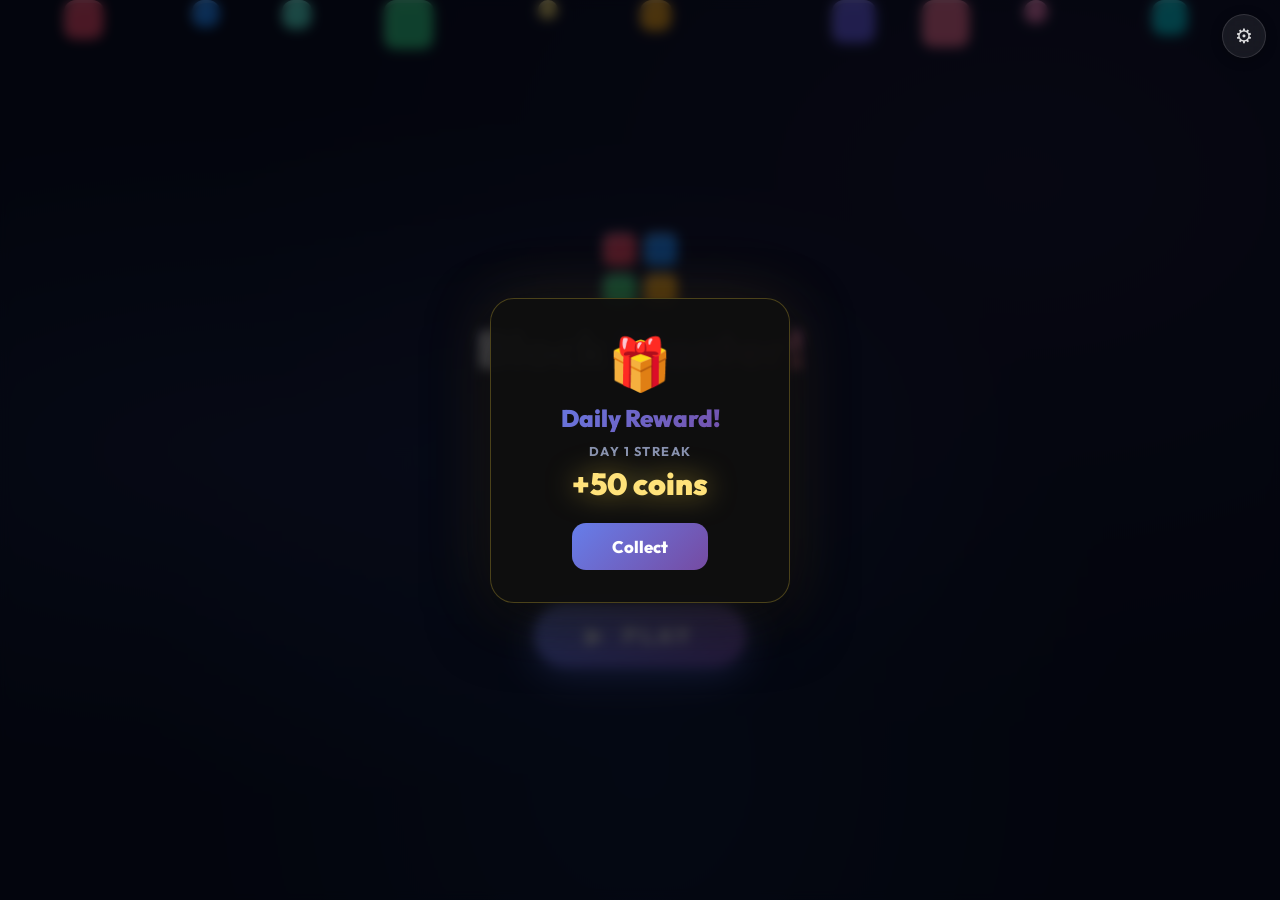
<file: index.html>
<!DOCTYPE html>
<html lang="en">

<head>
    <meta charset="UTF-8">
    <meta name="viewport" content="width=device-width, initial-scale=1.0, user-scalable=no">
    <meta name="description"
        content="Block Blaster! - Popular puzzle game. Place blocks, clear rows and columns, get the highest score!">
    <title>Block Blaster!</title>
    <meta name="theme-color" content="#667eea">
    <meta name="apple-mobile-web-app-capable" content="yes">
    <meta name="apple-mobile-web-app-status-bar-style" content="black-translucent">
    <meta name="apple-mobile-web-app-title" content="Block Blaster!">
    <link rel="manifest" href="/Block_App/manifest.json">
    <link rel="apple-touch-icon" href="/Block_App/icons/icon-192.png">
    <link rel="preconnect" href="https://fonts.googleapis.com">
    <link rel="preconnect" href="https://fonts.gstatic.com" crossorigin>
    <link href="https://fonts.googleapis.com/css2?family=Outfit:wght@400;600;700;900&display=swap" rel="stylesheet">
    <link rel="stylesheet" href="style.css">
</head>

<body>

    <!-- ⚙ Settings Button — always visible -->
    <button id="settings-btn" aria-label="Settings">⚙</button>

    <!-- ═══════════════════════════════════════
         MAIN MENU
    ═══════════════════════════════════════ -->
    <div id="main-menu">
        <!-- Floating decorative blocks -->
        <div class="menu-float-blocks">
            <div class="fb fb-1"></div>
            <div class="fb fb-2"></div>
            <div class="fb fb-3"></div>
            <div class="fb fb-4"></div>
            <div class="fb fb-5"></div>
            <div class="fb fb-6"></div>
            <div class="fb fb-7"></div>
            <div class="fb fb-8"></div>
            <div class="fb fb-9"></div>
            <div class="fb fb-10"></div>
        </div>

        <div class="menu-inner">
            <!-- Logo -->
            <div class="menu-logo-wrap">
                <div class="menu-blocks-icon">
                    <div class="menu-block mb-1"></div>
                    <div class="menu-block mb-2"></div>
                    <div class="menu-block mb-3"></div>
                    <div class="menu-block mb-4"></div>
                </div>
                <h1 class="menu-title">Block <span>Blaster!</span></h1>
                <p class="menu-tagline">Place &nbsp;·&nbsp; Clear &nbsp;·&nbsp; Conquer</p>
            </div>

            <!-- Best Score -->
            <div class="menu-best-card">
                <div class="menu-best-label">BEST SCORE</div>
                <div class="menu-best-value" id="menu-best-score">0</div>
            </div>

            <!-- Coins -->
            <div class="menu-coins-pill">
                <span class="coin-icon">●</span>
                <span id="menu-coins">0</span>
                <span class="menu-coins-label">coins</span>
            </div>

            <!-- Play Button -->
            <button id="play-btn" class="play-btn">▶&nbsp;&nbsp;PLAY</button>
            <button id="new-game-link" class="new-game-link hidden">Start new game</button>
        </div>
    </div>

    <!-- ═══════════════════════════════════════
         SETTINGS PANEL
    ═══════════════════════════════════════ -->
    <div id="settings-panel" class="hidden">
        <div class="settings-backdrop" id="settings-backdrop"></div>
        <div class="settings-drawer" id="settings-drawer">
            <div class="settings-head">
                <h2>Settings</h2>
                <button id="settings-close" aria-label="Close settings">✕</button>
            </div>

            <p class="settings-section-label">🔊 Audio</p>
            <div class="setting-row">
                <div class="setting-text">
                    <span class="setting-name">Sound Effects</span>
                    <span class="setting-desc">Blocks, clears &amp; combos</span>
                </div>
                <label class="toggle-switch">
                    <input type="checkbox" id="toggle-sfx" checked>
                    <span class="toggle-slider"></span>
                </label>
            </div>

            <p class="settings-section-label">📱 Gameplay</p>
            <div class="setting-row">
                <div class="setting-text">
                    <span class="setting-name">Haptic Feedback</span>
                    <span class="setting-desc">Vibration on key moments</span>
                </div>
                <label class="toggle-switch">
                    <input type="checkbox" id="toggle-haptic" checked>
                    <span class="toggle-slider"></span>
                </label>
            </div>

            <p class="settings-section-label">🏠 Navigation</p>
            <button id="settings-menu-btn" class="settings-menu-btn">⌂&nbsp;&nbsp;Main Menu</button>

            <div class="settings-footer">
                <span class="settings-version">Block Blaster! v2.3</span>
            </div>
        </div>
    </div>

    <!-- ═══════════════════════════════════════
         DAILY REWARD POPUP
    ═══════════════════════════════════════ -->
    <div id="daily-popup" class="hidden">
        <div class="daily-card">
            <div class="daily-emoji">🎁</div>
            <h2>Daily Reward!</h2>
            <p class="daily-streak" id="daily-streak">Day 1 streak</p>
            <p class="daily-reward-amt" id="daily-reward-amt">+50 coins</p>
            <button id="daily-close">Collect</button>
        </div>
    </div>

    <!-- ═══════════════════════════════════════
         GAME SCREEN
    ═══════════════════════════════════════ -->
    <div id="app" class="hidden">
        <!-- Header -->
        <header id="header">
            <div class="logo">
                <h1>Block <span class="highlight">Blaster!</span></h1>
            </div>
        </header>

        <!-- Score Panel -->
        <div id="score-panel">
            <div class="score-box current-score">
                <span class="score-label">SCORE</span>
                <span class="score-value" id="score">0</span>
            </div>
            <div class="score-box best-score">
                <span class="score-label">BEST</span>
                <span class="score-value" id="best-score">0</span>
            </div>
        </div>

        <!-- Combo Indicator -->
        <div id="combo-indicator" class="hidden">
            <span id="combo-text"></span>
        </div>

        <!-- Game Grid -->
        <div id="grid-container">
            <div id="grid"></div>
        </div>

        <!-- Piece Tray -->
        <div id="piece-tray">
            <div class="piece-slot" id="slot-0"></div>
            <div class="piece-slot" id="slot-1"></div>
            <div class="piece-slot" id="slot-2"></div>
        </div>

        <!-- AMAZING Overlay -->
        <div id="amazing-overlay" class="hidden">
            <div class="amazing-content">
                <div class="amazing-stars">⭐</div>
                <div class="amazing-text">AMAZING!</div>
                <div class="amazing-sub">+1500 BONUS</div>
            </div>
        </div>

        <!-- Game Over Overlay -->
        <div id="game-over-overlay" class="hidden">
            <div class="game-over-card">
                <h2>Game Over!</h2>
                <p class="final-score-label">YOUR SCORE</p>
                <p class="final-score" id="final-score">0</p>
                <p class="best-score-label">Best: <span id="final-best-score">0</span></p>
                <p class="coins-earned" id="coins-earned"></p>
                <button id="revive-btn" class="revive-btn hidden">♥ Revive</button>
                <div class="game-over-buttons">
                    <button id="restart-btn">▶ Play Again</button>
                    <button id="menu-btn">⌂ Menu</button>
                </div>
            </div>
        </div>
    </div>

    <script src="game.js"></script>
    <script>
        // Register Service Worker for PWA
        if ('serviceWorker' in navigator) {
            window.addEventListener('load', () => {
                navigator.serviceWorker.register('/Block_App/service-worker.js')
                    .then(reg => console.log('SW registered:', reg.scope))
                    .catch(err => console.log('SW registration failed:', err));
            });
        }
    </script>
</body>

</html>
</file>
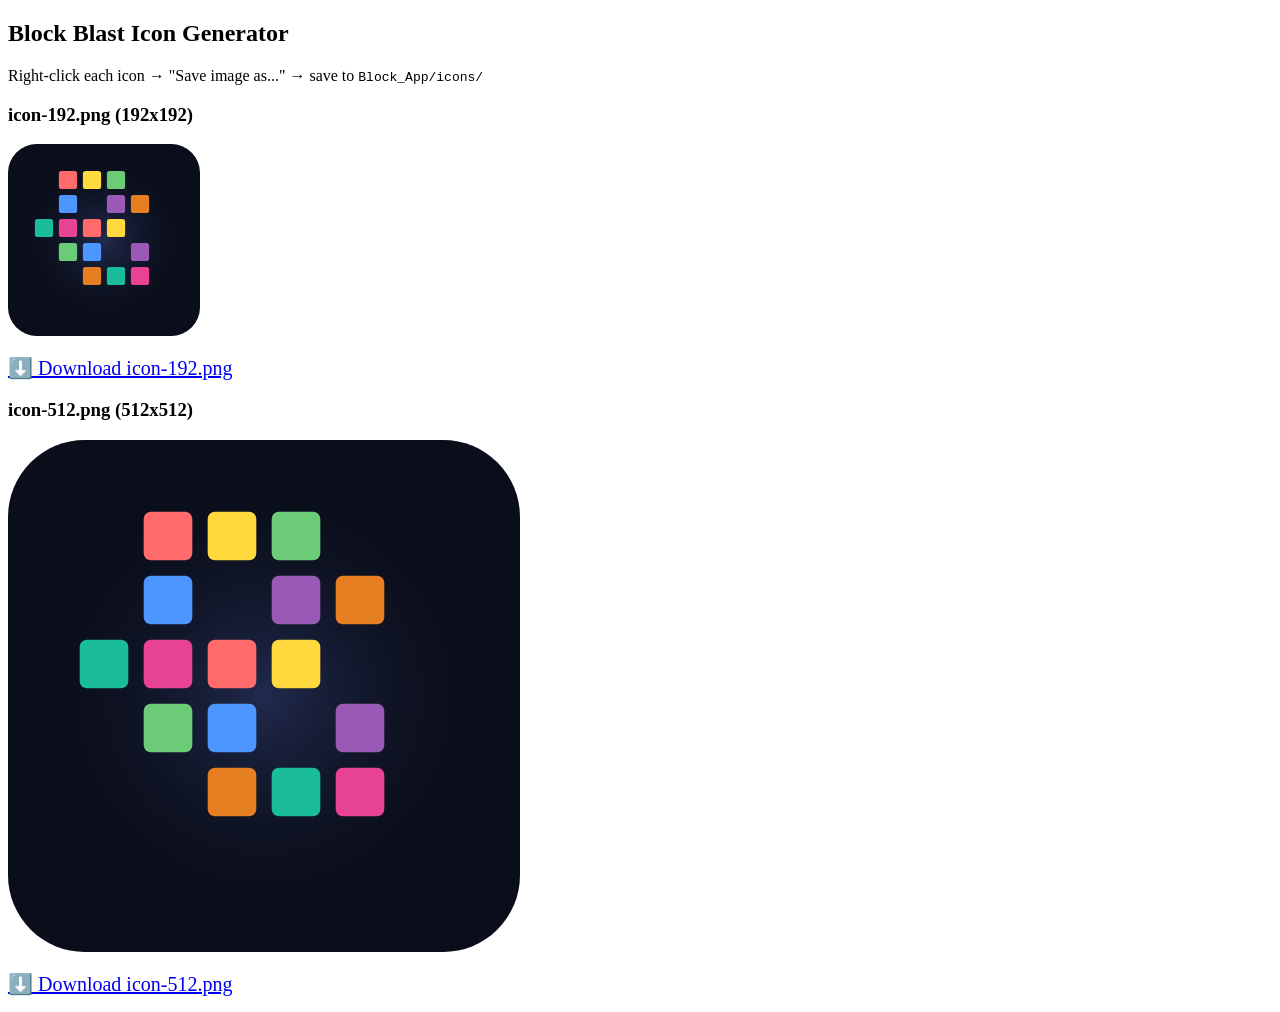
<file: generate-icons.html>
<!DOCTYPE html>
<html>
<head><title>Icon Generator</title></head>
<body>
<h2>Block Blast Icon Generator</h2>
<p>Right-click each icon → "Save image as..." → save to <code>Block_App/icons/</code></p>
<h3>icon-192.png (192x192)</h3>
<canvas id="c192" width="192" height="192"></canvas>
<h3>icon-512.png (512x512)</h3>
<canvas id="c512" width="512" height="512"></canvas>
<script>
function drawIcon(canvas) {
    const ctx = canvas.getContext('2d');
    const s = canvas.width;
    const u = s / 8;

    // Background
    ctx.fillStyle = '#0a0e1a';
    ctx.beginPath();
    ctx.roundRect(0, 0, s, s, s * 0.15);
    ctx.fill();

    // Glow
    const grd = ctx.createRadialGradient(s/2, s/2, 0, s/2, s/2, s*0.5);
    grd.addColorStop(0, 'rgba(102,126,234,0.25)');
    grd.addColorStop(1, 'transparent');
    ctx.fillStyle = grd;
    ctx.fillRect(0, 0, s, s);

    // Block colors
    const colors = ['#ff6b6b','#ffd93d','#6bcb77','#4d96ff','#9b59b6','#e67e22','#1abc9c','#e84393'];

    // Draw blocks pattern
    const blocks = [
        [1,2],[1,3],[1,4],
        [2,2],[2,4],[2,5],
        [3,1],[3,2],[3,3],[3,4],
        [4,2],[4,3],[4,5],
        [5,3],[5,4],[5,5],
    ];
    const gap = u * 0.12;
    blocks.forEach(([r,c], i) => {
        const x = c * u + gap;
        const y = r * u + gap;
        const bw = u - gap * 2;
        ctx.fillStyle = colors[i % colors.length];
        ctx.beginPath();
        ctx.roundRect(x, y, bw, bw, bw * 0.15);
        ctx.fill();
    });
}

drawIcon(document.getElementById('c192'));
drawIcon(document.getElementById('c512'));

// Auto-download
['c192','c512'].forEach(id => {
    const canvas = document.getElementById(id);
    const size = id.replace('c','');
    const link = document.createElement('a');
    link.download = `icon-${size}.png`;
    link.href = canvas.toDataURL('image/png');

    // Show download links
    const p = document.createElement('p');
    const a = document.createElement('a');
    a.href = link.href;
    a.download = link.download;
    a.textContent = `⬇️ Download icon-${size}.png`;
    a.style.fontSize = '20px';
    p.appendChild(a);
    canvas.parentElement.insertBefore(p, canvas.nextSibling);
});
</script>
</body>
</html>
</file>
<file: style.css>
/* =========================================
   Block Blaster! — Design System & Styles
   ========================================= */

:root {
    /* Color Palette */
    --bg-primary: #000000;
    --bg-secondary: #0d0d0d;
    --bg-card: rgba(15, 15, 15, 0.95);
    --bg-grid: #0a0a0a;
    --cell-empty: rgba(255, 255, 255, 0.03);
    --cell-border: rgba(255, 255, 255, 0.04);
    --text-primary: #f0f2f8;
    --text-secondary: #8892b0;
    --accent-1: #ff6b6b;
    --accent-2: #ffd93d;
    --accent-3: #6bcb77;
    --accent-4: #4d96ff;
    --accent-5: #9b59b6;
    --accent-6: #e67e22;
    --accent-7: #1abc9c;
    --accent-8: #e84393;
    --glow-color: rgba(77, 150, 255, 0.3);
    --gradient-main: linear-gradient(135deg, #667eea 0%, #764ba2 100%);
    --gradient-score: linear-gradient(135deg, #f093fb 0%, #f5576c 100%);
    --gradient-best: linear-gradient(135deg, #4facfe 0%, #00f2fe 100%);

    /* Sizing */
    --grid-size: 8;
    --cell-size: min(10vw, 52px);
    --cell-gap: 2px;
    --piece-cell-size: min(7vw, 34px);
    --border-radius: 12px;

    /* Animation */
    --transition-fast: 0.15s ease;
    --transition-medium: 0.3s ease;
}

* {
    margin: 0;
    padding: 0;
    box-sizing: border-box;
}

/* Disable browser pull-to-refresh & overscroll bounce (prevents accidental
   page reload that would wipe the current game) */
html {
    overscroll-behavior: none;
}

body {
    font-family: 'Outfit', sans-serif;
    background: var(--bg-primary);
    color: var(--text-primary);
    min-height: 100vh;
    display: flex;
    justify-content: center;
    align-items: flex-start;
    overflow-x: hidden;
    overscroll-behavior: none;
    -webkit-user-select: none;
    user-select: none;
    background-image:
        radial-gradient(ellipse at 20% 50%, rgba(102, 126, 234, 0.08) 0%, transparent 50%),
        radial-gradient(ellipse at 80% 20%, rgba(118, 75, 162, 0.08) 0%, transparent 50%),
        radial-gradient(ellipse at 50% 80%, rgba(77, 150, 255, 0.05) 0%, transparent 50%);
}

#app {
    width: 100%;
    max-width: 480px;
    padding: 16px;
    display: flex;
    flex-direction: column;
    align-items: center;
    gap: 16px;
}

/* =========================================
   Header
   ========================================= */
#header {
    width: 100%;
    text-align: center;
    padding: 8px 0;
}

.logo {
    display: flex;
    align-items: center;
    justify-content: center;
    gap: 10px;
}

.logo-icon {
    font-size: 2rem;
    animation: pulse 2s ease-in-out infinite;
}

.logo h1 {
    font-size: 1.8rem;
    font-weight: 900;
    letter-spacing: -0.5px;
    color: var(--text-primary);
}

.logo .highlight {
    background: var(--gradient-main);
    -webkit-background-clip: text;
    -webkit-text-fill-color: transparent;
    background-clip: text;
}

@keyframes pulse {

    0%,
    100% {
        transform: scale(1);
    }

    50% {
        transform: scale(1.15);
    }
}

/* =========================================
   Score Panel
   ========================================= */
#score-panel {
    display: flex;
    gap: 12px;
    width: 100%;
}

.score-box {
    flex: 1;
    display: flex;
    flex-direction: column;
    align-items: center;
    padding: 12px 8px;
    border-radius: var(--border-radius);
    backdrop-filter: blur(12px);
    border: 1px solid rgba(255, 255, 255, 0.08);
}

.score-box.current-score {
    background: linear-gradient(135deg, rgba(240, 147, 251, 0.15) 0%, rgba(245, 87, 108, 0.15) 100%);
    border-color: rgba(245, 87, 108, 0.25);
}

.score-box.best-score {
    background: linear-gradient(135deg, rgba(79, 172, 254, 0.15) 0%, rgba(0, 242, 254, 0.15) 100%);
    border-color: rgba(0, 242, 254, 0.25);
}

.score-label {
    font-size: 0.7rem;
    font-weight: 700;
    letter-spacing: 2px;
    color: var(--text-secondary);
    margin-bottom: 4px;
}

.score-value {
    font-size: 1.6rem;
    font-weight: 900;
}

.current-score .score-value {
    background: var(--gradient-score);
    -webkit-background-clip: text;
    -webkit-text-fill-color: transparent;
    background-clip: text;
}

.best-score .score-value {
    background: var(--gradient-best);
    -webkit-background-clip: text;
    -webkit-text-fill-color: transparent;
    background-clip: text;
}

/* =========================================
   Combo Indicator
   ========================================= */
#combo-indicator {
    position: fixed;
    top: 50%;
    left: 50%;
    transform: translate(-50%, -50%);
    z-index: 100;
    pointer-events: none;
}

#combo-indicator.hidden {
    display: none;
}

#combo-text {
    font-size: 2.5rem;
    font-weight: 900;
    background: linear-gradient(135deg, #ffd93d, #ff6b6b, #f093fb);
    -webkit-background-clip: text;
    -webkit-text-fill-color: transparent;
    background-clip: text;
    text-shadow: none;
    animation: comboPopIn 0.8s cubic-bezier(0.175, 0.885, 0.32, 1.275) forwards;
    filter: drop-shadow(0 0 20px rgba(255, 107, 107, 0.5));
}

@keyframes comboPopIn {
    0% {
        opacity: 0;
        transform: scale(0.3);
    }

    40% {
        opacity: 1;
        transform: scale(1.2);
    }

    70% {
        transform: scale(0.95);
    }

    85% {
        transform: scale(1.05);
    }

    100% {
        opacity: 0;
        transform: scale(1.1) translateY(-30px);
    }
}

/* =========================================
   Game Grid
   ========================================= */
#grid-container {
    width: 100%;
    display: flex;
    justify-content: center;
    padding: 10px;
    background: #000000;
    border-radius: 16px;
    border: 1px solid rgba(255, 255, 255, 0.06);
    box-shadow: 0 8px 32px rgba(0, 0, 0, 0.3), inset 0 1px 0 rgba(255, 255, 255, 0.05);
}

#grid {
    display: grid;
    grid-template-columns: repeat(var(--grid-size), var(--cell-size));
    grid-template-rows: repeat(var(--grid-size), var(--cell-size));
    gap: var(--cell-gap);
}

.cell {
    width: var(--cell-size);
    height: var(--cell-size);
    background: rgba(255, 255, 255, 0.05);
    border-radius: 8px;
    border: 1px solid rgba(255, 255, 255, 0.07);
    transition: background var(--transition-fast), box-shadow var(--transition-fast);
    position: relative;
}

.cell.filled {
    border: none;
    box-shadow:
        inset 2px 3px 0px rgba(255, 255, 255, 0.35),
        inset -2px -3px 0px rgba(0, 0, 0, 0.35);
}

.cell.preview {
    opacity: 0.5;
    border-color: rgba(255, 255, 255, 0.2);
}

.cell.preview-invalid {
    background: rgba(255, 60, 60, 0.25) !important;
    border-color: rgba(255, 60, 60, 0.4);
}

.cell.clearing {
    animation: clearCell 0.4s ease forwards;
}

@keyframes clearCell {
    0% {
        opacity: 1;
        filter: brightness(1);
    }

    50% {
        opacity: 0.8;
        filter: brightness(2);
    }

    100% {
        opacity: 0;
        filter: brightness(1);
    }
}

.cell.placed {
    animation: placeBlock 0.2s ease;
}

@keyframes placeBlock {
    0% {
        opacity: 0.4;
        filter: brightness(2);
    }

    100% {
        opacity: 1;
        filter: brightness(1);
    }
}

/* Board clear flash */
#grid-container.board-clear-flash {
    animation: boardFlash 0.9s ease;
}

@keyframes boardFlash {
    0% {
        box-shadow: 0 8px 32px rgba(0, 0, 0, 0.3), inset 0 1px 0 rgba(255, 255, 255, 0.05);
    }

    30% {
        box-shadow: 0 0 80px rgba(255, 217, 61, 0.9), 0 0 160px rgba(255, 107, 107, 0.7), 0 0 240px rgba(103, 126, 234, 0.5), inset 0 0 40px rgba(255, 255, 255, 0.15);
        border-color: rgba(255, 217, 61, 0.6);
    }

    60% {
        box-shadow: 0 0 60px rgba(77, 150, 255, 0.6), 0 0 120px rgba(155, 89, 182, 0.4), inset 0 1px 0 rgba(255, 255, 255, 0.1);
    }

    100% {
        box-shadow: 0 8px 32px rgba(0, 0, 0, 0.3), inset 0 1px 0 rgba(255, 255, 255, 0.05);
        border-color: rgba(255, 255, 255, 0.06);
    }
}

/* =========================================
   Piece Tray
   ========================================= */
#piece-tray {
    display: flex;
    justify-content: center;
    align-items: center;
    gap: 12px;
    width: 100%;
    min-height: 120px;
    padding: 14px 8px;
    background: var(--bg-card);
    border-radius: 16px;
    border: 1px solid rgba(255, 255, 255, 0.06);
    box-shadow: 0 4px 16px rgba(0, 0, 0, 0.2);
}

.piece-slot {
    display: flex;
    justify-content: center;
    align-items: center;
    min-width: 90px;
    min-height: 90px;
    position: relative;
}

.piece {
    display: grid;
    gap: 2px;
    cursor: grab;
    transition: filter var(--transition-fast);
    touch-action: none;
}

.piece:hover {
    filter: brightness(1.2);
}

.piece:active {
    cursor: grabbing;
    filter: brightness(1.35);
}

.piece.used {
    opacity: 0;
    pointer-events: none;
    transition: opacity 0.3s ease;
}

.piece.cannot-place {
    opacity: 0.35;
    filter: grayscale(0.6);
}

.piece-cell {
    width: var(--piece-cell-size);
    height: var(--piece-cell-size);
    border-radius: 7px;
    border: none;
    box-shadow:
        inset 2px 3px 0px rgba(255, 255, 255, 0.35),
        inset -2px -3px 0px rgba(0, 0, 0, 0.35);
}

.piece-cell.empty-cell {
    visibility: hidden;
}

/* Dragging ghost */
.drag-ghost {
    position: fixed;
    pointer-events: none;
    z-index: 999;
    opacity: 1;
    display: grid;
    gap: 2px;
}

.drag-ghost .piece-cell {
    width: var(--cell-size);
    height: var(--cell-size);
    border-radius: 8px;
    border: none;
    box-shadow:
        inset 2px 3px 0px rgba(255, 255, 255, 0.35),
        inset -2px -3px 0px rgba(0, 0, 0, 0.35);
}

/* =========================================
   Game Over Overlay
   ========================================= */
#game-over-overlay {
    position: fixed;
    top: 0;
    left: 0;
    right: 0;
    bottom: 0;
    background: rgba(5, 8, 18, 0.88);
    backdrop-filter: blur(8px);
    display: flex;
    justify-content: center;
    align-items: center;
    z-index: 200;
    animation: fadeIn 0.4s ease;
}

#game-over-overlay.hidden {
    display: none;
}

@keyframes fadeIn {
    from {
        opacity: 0;
    }

    to {
        opacity: 1;
    }
}

.game-over-card {
    background: var(--bg-card);
    border: 1px solid rgba(255, 255, 255, 0.1);
    border-radius: 24px;
    padding: 40px 36px;
    text-align: center;
    box-shadow: 0 20px 60px rgba(0, 0, 0, 0.5), 0 0 80px rgba(102, 126, 234, 0.1);
    animation: cardSlideUp 0.5s cubic-bezier(0.175, 0.885, 0.32, 1.275);
}

@keyframes cardSlideUp {
    from {
        opacity: 0;
        transform: translateY(40px) scale(0.9);
    }

    to {
        opacity: 1;
        transform: translateY(0) scale(1);
    }
}

.game-over-emoji {
    font-size: 3.5rem;
    margin-bottom: 12px;
    animation: pulse 1.5s ease-in-out infinite;
}

.game-over-card h2 {
    font-size: 1.8rem;
    font-weight: 900;
    margin-bottom: 16px;
    background: var(--gradient-main);
    -webkit-background-clip: text;
    -webkit-text-fill-color: transparent;
    background-clip: text;
}

.final-score-label {
    font-size: 0.8rem;
    font-weight: 600;
    letter-spacing: 2px;
    color: var(--text-secondary);
    text-transform: uppercase;
    margin-bottom: 4px;
}

.final-score {
    font-size: 3rem;
    font-weight: 900;
    background: var(--gradient-score);
    -webkit-background-clip: text;
    -webkit-text-fill-color: transparent;
    background-clip: text;
    margin-bottom: 8px;
}

.best-score-label {
    font-size: 0.85rem;
    color: var(--text-secondary);
    margin-bottom: 24px;
}

#restart-btn {
    font-family: 'Outfit', sans-serif;
    font-size: 1.1rem;
    font-weight: 700;
    padding: 14px 48px;
    border: none;
    border-radius: 14px;
    background: var(--gradient-main);
    color: white;
    cursor: pointer;
    transition: transform var(--transition-fast), box-shadow var(--transition-fast);
    box-shadow: 0 4px 20px rgba(102, 126, 234, 0.4);
}

#restart-btn:hover {
    transform: scale(1.05);
    box-shadow: 0 6px 28px rgba(102, 126, 234, 0.55);
}

#restart-btn:active {
    transform: scale(0.97);
}

/* =========================================
   Score Pop Animation
   ========================================= */
.score-pop {
    position: fixed;
    font-size: 1.3rem;
    font-weight: 900;
    color: var(--accent-2);
    pointer-events: none;
    z-index: 150;
    animation: scorePop 1s ease forwards;
    text-shadow: 0 0 10px rgba(255, 217, 61, 0.5);
}

@keyframes scorePop {
    0% {
        opacity: 1;
        transform: translateY(0) scale(1);
    }

    20% {
        transform: translateY(-10px) scale(1.3);
    }

    100% {
        opacity: 0;
        transform: translateY(-70px) scale(0.8);
    }
}

/* =========================================
   Particle Explosion
   ========================================= */
.particle {
    position: fixed;
    width: 8px;
    height: 8px;
    border-radius: 50%;
    pointer-events: none;
    z-index: 300;
    transform: translate(-50%, -50%);
    animation: particleBurst 0.55s ease-out forwards;
}

@keyframes particleBurst {
    0% {
        opacity: 1;
        transform: translate(-50%, -50%) scale(1.2);
    }

    100% {
        opacity: 0;
        transform: translate(calc(-50% + var(--tx)), calc(-50% + var(--ty))) scale(0);
    }
}

/* =========================================
   Confetti (AMAZING screen)
   ========================================= */
.confetti-piece {
    position: fixed;
    pointer-events: none;
    z-index: 310;
    transform: translate(-50%, -50%);
    animation: confettiFly 1.6s cubic-bezier(0.25, 0.46, 0.45, 0.94) forwards;
}

@keyframes confettiFly {
    0% {
        opacity: 1;
        transform: translate(-50%, -50%) rotate(0deg) scale(1);
    }

    80% {
        opacity: 0.8;
    }

    100% {
        opacity: 0;
        transform: translate(calc(-50% + var(--tx)), calc(-50% + var(--ty))) rotate(var(--rot)) scale(0.3);
    }
}

/* =========================================
   AMAZING! Overlay
   ========================================= */
#amazing-overlay {
    position: fixed;
    top: 0;
    left: 0;
    right: 0;
    bottom: 0;
    display: flex;
    justify-content: center;
    align-items: center;
    z-index: 400;
    pointer-events: none;
    background: radial-gradient(ellipse at center,
        rgba(255, 217, 61, 0.18) 0%,
        rgba(255, 107, 107, 0.12) 40%,
        transparent 70%);
    animation: amazingFadeIn 0.35s ease forwards;
}

#amazing-overlay.hidden {
    display: none;
}

@keyframes amazingFadeIn {
    from { opacity: 0; }
    to   { opacity: 1; }
}

.amazing-content {
    display: flex;
    flex-direction: column;
    align-items: center;
    gap: 6px;
    animation: amazingBounceIn 0.6s cubic-bezier(0.175, 0.885, 0.32, 1.5) forwards;
}

@keyframes amazingBounceIn {
    0%   { opacity: 0; transform: scale(0.2) rotate(-10deg); }
    60%  { opacity: 1; transform: scale(1.15) rotate(3deg); }
    80%  { transform: scale(0.95) rotate(-1deg); }
    100% { transform: scale(1) rotate(0deg); }
}

.amazing-stars {
    font-size: 3.5rem;
    animation: starSpin 0.8s ease-out;
    filter: drop-shadow(0 0 20px rgba(255, 217, 61, 0.9));
}

@keyframes starSpin {
    from { transform: rotate(-180deg) scale(0); }
    to   { transform: rotate(0deg) scale(1); }
}

.amazing-text {
    font-family: 'Outfit', sans-serif;
    font-size: clamp(3rem, 14vw, 5.5rem);
    font-weight: 900;
    letter-spacing: -1px;
    background: linear-gradient(135deg, #ffd93d 0%, #ff6b6b 30%, #f093fb 60%, #4facfe 100%);
    -webkit-background-clip: text;
    -webkit-text-fill-color: transparent;
    background-clip: text;
    filter: drop-shadow(0 0 30px rgba(255, 217, 61, 0.6)) drop-shadow(0 4px 12px rgba(0,0,0,0.5));
    text-align: center;
}

.amazing-sub {
    font-family: 'Outfit', sans-serif;
    font-size: clamp(1rem, 5vw, 1.6rem);
    font-weight: 700;
    color: #ffd93d;
    letter-spacing: 3px;
    text-transform: uppercase;
    filter: drop-shadow(0 0 10px rgba(255, 217, 61, 0.8));
    opacity: 0;
    animation: amazingSubAppear 0.4s ease 0.5s forwards;
}

@keyframes amazingSubAppear {
    from { opacity: 0; transform: translateY(10px); }
    to   { opacity: 1; transform: translateY(0); }
}

/* =========================================
   Responsive
   ========================================= */
@media (max-width: 400px) {
    :root {
        --cell-size: 10.5vw;
        --piece-cell-size: 7vw;
    }

    #app {
        padding: 10px;
        gap: 10px;
    }

    .logo h1 {
        font-size: 1.4rem;
    }

    .score-value {
        font-size: 1.3rem;
    }

    .piece-slot {
        min-width: 70px;
        min-height: 70px;
    }

    #piece-tray {
        gap: 6px;
        padding: 10px 4px;
        min-height: 95px;
    }
}

@media (min-width: 500px) {
    :root {
        --cell-size: 52px;
        --piece-cell-size: 34px;
    }
}

/* =========================================
   App screen hidden state
   ========================================= */
#app.hidden {
    display: none;
}

/* =========================================
   Settings Button (fixed top-right)
   ========================================= */
#settings-btn {
    position: fixed;
    top: 14px;
    right: 14px;
    z-index: 500;
    width: 44px;
    height: 44px;
    border-radius: 50%;
    border: 1px solid rgba(255, 255, 255, 0.12);
    background: rgba(255, 255, 255, 0.08);
    backdrop-filter: blur(10px);
    color: rgba(255, 255, 255, 0.85);
    font-size: 1.25rem;
    cursor: pointer;
    display: flex;
    align-items: center;
    justify-content: center;
    transition: background 0.2s ease, border-color 0.2s ease, transform 0.35s ease;
    box-shadow: 0 2px 12px rgba(0, 0, 0, 0.3);
}

#settings-btn:hover {
    background: rgba(255, 255, 255, 0.15);
    border-color: rgba(255, 255, 255, 0.25);
}

#settings-btn:active {
    transform: scale(0.9) rotate(60deg) !important;
}

/* =========================================
   Main Menu
   ========================================= */
#main-menu {
    position: fixed;
    inset: 0;
    display: flex;
    align-items: center;
    justify-content: center;
    background: var(--bg-primary);
    background-image:
        radial-gradient(ellipse at 20% 50%, rgba(102, 126, 234, 0.13) 0%, transparent 55%),
        radial-gradient(ellipse at 80% 20%, rgba(118, 75, 162, 0.13) 0%, transparent 55%),
        radial-gradient(ellipse at 50% 85%, rgba(77, 150, 255, 0.09) 0%, transparent 55%);
    overflow: hidden;
    z-index: 50;
    transition: opacity 0.42s ease, transform 0.42s ease;
}

#main-menu.hiding {
    opacity: 0;
    transform: scale(1.07);
    pointer-events: none;
}

#main-menu.hidden {
    display: none;
}

/* ── Floating decorative blocks ── */
.menu-float-blocks {
    position: absolute;
    inset: 0;
    pointer-events: none;
    overflow: hidden;
}

.fb {
    position: absolute;
    border-radius: 12px;
    animation: fbFloat linear infinite;
    box-shadow:
        inset 2px 3px 0px rgba(255, 255, 255, 0.28),
        inset -2px -3px 0px rgba(0, 0, 0, 0.28);
}

@keyframes fbFloat {
    0%   { transform: translateY(110vh) rotate(0deg);   opacity: 0; }
    8%   { opacity: 0.17; }
    92%  { opacity: 0.17; }
    100% { transform: translateY(-140px) rotate(540deg); opacity: 0; }
}

.fb-1  { width: 40px; height: 40px; background: #ff4757; left: 5%;  animation-duration: 9s;  animation-delay: 0s;   }
.fb-2  { width: 28px; height: 28px; background: #1e90ff; left: 15%; animation-duration: 12s; animation-delay: 1s;   }
.fb-3  { width: 50px; height: 50px; background: #2ed573; left: 30%; animation-duration: 10s; animation-delay: 3s;   }
.fb-4  { width: 32px; height: 32px; background: #ffa502; left: 50%; animation-duration: 8s;  animation-delay: 2s;   }
.fb-5  { width: 44px; height: 44px; background: #6c5ce7; left: 65%; animation-duration: 11s; animation-delay: 0.5s; }
.fb-6  { width: 24px; height: 24px; background: #fd79a8; left: 80%; animation-duration: 14s; animation-delay: 4s;   }
.fb-7  { width: 36px; height: 36px; background: #00cec9; left: 90%; animation-duration: 9s;  animation-delay: 1.5s; }
.fb-8  { width: 20px; height: 20px; background: #ffdd59; left: 42%; animation-duration: 13s; animation-delay: 5s;   }
.fb-9  { width: 48px; height: 48px; background: #ff6b81; left: 72%; animation-duration: 10s; animation-delay: 2.5s; }
.fb-10 { width: 30px; height: 30px; background: #55efc4; left: 22%; animation-duration: 15s; animation-delay: 6s;   }

/* ── Menu content area ── */
.menu-inner {
    display: flex;
    flex-direction: column;
    align-items: center;
    gap: 28px;
    position: relative;
    z-index: 1;
    padding: 20px 24px;
    width: 100%;
    max-width: 380px;
}

/* ── 2×2 block icon ── */
.menu-blocks-icon {
    display: grid;
    grid-template-columns: 1fr 1fr;
    gap: 7px;
    margin-bottom: 6px;
}

.menu-block {
    width: 34px;
    height: 34px;
    border-radius: 9px;
    box-shadow:
        inset 2px 3px 0px rgba(255, 255, 255, 0.35),
        inset -2px -3px 0px rgba(0, 0, 0, 0.35);
    animation: menuBlockBob 2.2s ease-in-out infinite;
}

.mb-1 { background: #ff4757; animation-delay: 0s;    }
.mb-2 { background: #1e90ff; animation-delay: 0.22s; }
.mb-3 { background: #2ed573; animation-delay: 0.44s; }
.mb-4 { background: #ffa502; animation-delay: 0.66s; }

@keyframes menuBlockBob {
    0%, 100% { transform: translateY(0)    scale(1);    }
    50%       { transform: translateY(-5px) scale(1.08); }
}

.menu-logo-wrap {
    display: flex;
    flex-direction: column;
    align-items: center;
    gap: 10px;
}

.menu-title {
    font-size: clamp(2.2rem, 10vw, 3.2rem);
    font-weight: 900;
    letter-spacing: -1px;
    color: var(--text-primary);
    line-height: 1;
}

.menu-title span {
    background: linear-gradient(135deg, #667eea 0%, #f093fb 50%, #ff6b6b 100%);
    -webkit-background-clip: text;
    -webkit-text-fill-color: transparent;
    background-clip: text;
}

.menu-tagline {
    font-size: 0.78rem;
    font-weight: 700;
    letter-spacing: 3px;
    color: var(--text-secondary);
    text-transform: uppercase;
}

/* ── Best score card ── */
.menu-best-card {
    background: linear-gradient(135deg, rgba(79, 172, 254, 0.1) 0%, rgba(0, 242, 254, 0.06) 100%);
    border: 1px solid rgba(79, 172, 254, 0.22);
    border-radius: 18px;
    padding: 14px 44px;
    text-align: center;
    backdrop-filter: blur(8px);
}

.menu-best-label {
    font-size: 0.62rem;
    font-weight: 700;
    letter-spacing: 3px;
    color: var(--text-secondary);
    margin-bottom: 4px;
}

.menu-best-value {
    font-size: 2.1rem;
    font-weight: 900;
    background: var(--gradient-best);
    -webkit-background-clip: text;
    -webkit-text-fill-color: transparent;
    background-clip: text;
}

/* ── Play button ── */
.play-btn {
    font-family: 'Outfit', sans-serif;
    font-size: 1.35rem;
    font-weight: 900;
    letter-spacing: 4px;
    padding: 18px 52px;
    max-width: 100%;
    white-space: nowrap;
    border: none;
    border-radius: 50px;
    background: linear-gradient(135deg, #667eea 0%, #764ba2 50%, #f093fb 100%);
    background-size: 200% 200%;
    color: white;
    cursor: pointer;
    position: relative;
    overflow: hidden;
    transition: transform 0.2s ease, box-shadow 0.2s ease;
    box-shadow: 0 8px 32px rgba(102, 126, 234, 0.5), 0 0 60px rgba(102, 126, 234, 0.18);
    animation: playBtnPulse 3s ease-in-out infinite, playBtnShift 5s ease infinite;
}

@keyframes playBtnPulse {
    0%, 100% { box-shadow: 0 8px 32px rgba(102, 126, 234, 0.5), 0 0 60px rgba(102, 126, 234, 0.18); }
    50%       { box-shadow: 0 10px 40px rgba(240, 147, 251, 0.6), 0 0 80px rgba(240, 147, 251, 0.25); }
}

@keyframes playBtnShift {
    0%   { background-position: 0% 50%;   }
    50%  { background-position: 100% 50%; }
    100% { background-position: 0% 50%;   }
}

.play-btn:hover  { transform: scale(1.05) translateY(-3px); }
.play-btn:active { transform: scale(0.96); }

/* Shimmer sweep */
.play-btn::after {
    content: '';
    position: absolute;
    inset: 0;
    background: linear-gradient(90deg, transparent 0%, rgba(255, 255, 255, 0.22) 50%, transparent 100%);
    transform: translateX(-100%);
    animation: playShimmer 2.8s ease-in-out infinite;
}

@keyframes playShimmer {
    0%       { transform: translateX(-100%); }
    45%, 100% { transform: translateX(150%); }
}

/* =========================================
   Settings Panel
   ========================================= */
#settings-panel {
    position: fixed;
    inset: 0;
    z-index: 600;
    display: flex;
    align-items: flex-end;
    justify-content: center;
}

#settings-panel.hidden { display: none; }

.settings-backdrop {
    position: absolute;
    inset: 0;
    background: rgba(0, 0, 0, 0.6);
    backdrop-filter: blur(5px);
    animation: backdropIn 0.28s ease forwards;
}

@keyframes backdropIn  { from { opacity: 0; } to { opacity: 1; } }
@keyframes backdropOut { from { opacity: 1; } to { opacity: 0; } }

.settings-drawer {
    position: relative;
    z-index: 1;
    width: 100%;
    max-width: 480px;
    background: linear-gradient(180deg, #16162a 0%, #0d0d1c 100%);
    border: 1px solid rgba(255, 255, 255, 0.09);
    border-bottom: none;
    border-radius: 24px 24px 0 0;
    padding: 0 0 32px;
    animation: drawerSlideUp 0.38s cubic-bezier(0.175, 0.885, 0.32, 1.08) forwards;
}

@keyframes drawerSlideUp   { from { transform: translateY(100%); } to { transform: translateY(0); } }
@keyframes drawerSlideDown { from { transform: translateY(0); }    to { transform: translateY(100%); } }

/* Drag handle */
.settings-drawer::before {
    content: '';
    display: block;
    width: 40px;
    height: 4px;
    background: rgba(255, 255, 255, 0.18);
    border-radius: 2px;
    margin: 10px auto 0;
}

.settings-head {
    display: flex;
    align-items: center;
    justify-content: space-between;
    padding: 18px 24px 16px;
    border-bottom: 1px solid rgba(255, 255, 255, 0.07);
}

.settings-head h2 {
    font-size: 1.15rem;
    font-weight: 800;
    color: var(--text-primary);
    letter-spacing: 0.5px;
}

#settings-close {
    width: 34px;
    height: 34px;
    border-radius: 50%;
    border: 1px solid rgba(255, 255, 255, 0.1);
    background: rgba(255, 255, 255, 0.06);
    color: var(--text-secondary);
    font-size: 1rem;
    cursor: pointer;
    display: flex;
    align-items: center;
    justify-content: center;
    transition: background 0.2s ease, color 0.2s ease, transform 0.2s ease;
}

#settings-close:hover  { background: rgba(255, 80, 80, 0.2); color: #ff6b6b; }
#settings-close:active { transform: scale(0.9); }

.settings-section-label {
    display: block;
    padding: 18px 24px 6px;
    font-size: 0.62rem;
    font-weight: 700;
    letter-spacing: 2.5px;
    text-transform: uppercase;
    color: var(--text-secondary);
}

.setting-row {
    display: flex;
    align-items: center;
    justify-content: space-between;
    padding: 14px 24px;
    border-bottom: 1px solid rgba(255, 255, 255, 0.04);
    gap: 16px;
}

.setting-text {
    display: flex;
    flex-direction: column;
    gap: 3px;
}

.setting-name {
    font-size: 0.98rem;
    font-weight: 600;
    color: var(--text-primary);
}

.setting-desc {
    font-size: 0.72rem;
    color: var(--text-secondary);
}

/* ── Toggle Switch ── */
.toggle-switch {
    position: relative;
    display: inline-block;
    width: 52px;
    height: 28px;
    cursor: pointer;
    flex-shrink: 0;
}

.toggle-switch input {
    opacity: 0;
    width: 0;
    height: 0;
    position: absolute;
}

.toggle-slider {
    position: absolute;
    inset: 0;
    background: rgba(255, 255, 255, 0.1);
    border: 1px solid rgba(255, 255, 255, 0.08);
    border-radius: 14px;
    transition: background 0.3s ease, border-color 0.3s ease;
}

.toggle-slider::before {
    content: '';
    position: absolute;
    width: 22px;
    height: 22px;
    border-radius: 50%;
    background: #fff;
    top: 2px;
    left: 2px;
    transition: transform 0.3s cubic-bezier(0.175, 0.885, 0.32, 1.275);
    box-shadow: 0 2px 6px rgba(0, 0, 0, 0.35);
}

.toggle-switch input:checked + .toggle-slider {
    background: linear-gradient(135deg, #667eea, #764ba2);
    border-color: transparent;
}

.toggle-switch input:checked + .toggle-slider::before {
    transform: translateX(24px);
}

/* Settings footer */
.settings-menu-btn {
    display: block;
    width: calc(100% - 48px);
    margin: 4px 24px 0;
    font-family: 'Outfit', sans-serif;
    font-size: 1rem;
    font-weight: 700;
    padding: 15px 24px;
    border: 1px solid rgba(255, 255, 255, 0.14);
    border-radius: 14px;
    background: rgba(255, 255, 255, 0.07);
    color: rgba(255, 255, 255, 0.85);
    cursor: pointer;
    transition: transform var(--transition-fast), background 0.2s ease;
}

.settings-menu-btn:hover  { background: rgba(255, 255, 255, 0.14); transform: scale(1.02); }
.settings-menu-btn:active { transform: scale(0.97); }

.settings-footer {
    padding: 20px 24px 0;
    text-align: center;
}

.settings-version {
    font-size: 0.68rem;
    color: rgba(255, 255, 255, 0.2);
    letter-spacing: 1px;
}

/* =========================================
   Game Over — two-button layout
   ========================================= */
.game-over-buttons {
    display: flex;
    gap: 12px;
    justify-content: center;
    margin-top: 0;
}

/* Shrink restart btn slightly when side-by-side */
.game-over-buttons #restart-btn {
    padding: 14px 32px;
    font-size: 1rem;
}

#menu-btn {
    font-family: 'Outfit', sans-serif;
    font-size: 1rem;
    font-weight: 700;
    padding: 14px 28px;
    border: 1px solid rgba(255, 255, 255, 0.14);
    border-radius: 14px;
    background: rgba(255, 255, 255, 0.07);
    color: rgba(255, 255, 255, 0.85);
    cursor: pointer;
    transition: transform var(--transition-fast), background 0.2s ease;
}

#menu-btn:hover  { background: rgba(255, 255, 255, 0.14); transform: scale(1.03); }
#menu-btn:active { transform: scale(0.96); }

/* =========================================
   Coins, daily reward, revive, praise, new-best
   ========================================= */

/* Coins pill on main menu */
.menu-coins-pill {
    display: inline-flex;
    align-items: center;
    gap: 8px;
    padding: 8px 20px;
    border-radius: 50px;
    background: rgba(255, 217, 61, 0.08);
    border: 1px solid rgba(255, 217, 61, 0.28);
    font-weight: 800;
    font-size: 1.05rem;
    color: #ffe27a;
    margin-top: -12px;
}
.menu-coins-pill .coin-icon {
    color: #ffd93d;
    font-size: 1.1rem;
    filter: drop-shadow(0 0 6px rgba(255, 217, 61, 0.6));
}
.menu-coins-pill .menu-coins-label {
    font-size: 0.7rem;
    font-weight: 700;
    letter-spacing: 1.5px;
    color: rgba(255, 226, 122, 0.6);
    text-transform: uppercase;
}

/* "Start new game" text button under CONTINUE */
.new-game-link {
    background: none;
    border: none;
    color: rgba(255, 255, 255, 0.5);
    font-family: 'Outfit', sans-serif;
    font-size: 0.85rem;
    font-weight: 600;
    letter-spacing: 0.5px;
    text-decoration: underline;
    cursor: pointer;
    margin-top: -16px;
    padding: 6px;
}
.new-game-link:hover { color: rgba(255, 255, 255, 0.8); }
.new-game-link.hidden { display: none; }

/* Escalating praise tiers (bigger / hotter) */
#combo-text.praise-mid { font-size: 3rem; }
#combo-text.praise-hi  {
    font-size: 3.6rem;
    background: linear-gradient(135deg, #ffd93d, #ff6b6b, #6c5ce7);
    -webkit-background-clip: text;
    background-clip: text;
    filter: drop-shadow(0 0 26px rgba(255, 107, 107, 0.75));
}

/* "NEW BEST!" flying banner */
.new-best-pop {
    position: fixed;
    top: 26%;
    left: 50%;
    transform: translateX(-50%);
    z-index: 130;
    pointer-events: none;
    font-size: 2rem;
    font-weight: 900;
    letter-spacing: 1px;
    color: #fff;
    background: linear-gradient(135deg, #ffd93d, #ff9f43);
    -webkit-background-clip: text;
    background-clip: text;
    -webkit-text-fill-color: transparent;
    filter: drop-shadow(0 0 18px rgba(255, 200, 60, 0.7));
    animation: newBestPop 1.6s ease forwards;
}
@keyframes newBestPop {
    0%   { opacity: 0; transform: translateX(-50%) translateY(20px) scale(0.6); }
    18%  { opacity: 1; transform: translateX(-50%) translateY(0) scale(1.15); }
    32%  { transform: translateX(-50%) translateY(0) scale(1); }
    75%  { opacity: 1; }
    100% { opacity: 0; transform: translateX(-50%) translateY(-30px) scale(1); }
}

/* Coins earned line on game-over card */
.coins-earned {
    font-size: 0.95rem;
    font-weight: 800;
    color: #ffe27a;
    margin: 6px 0 14px;
    min-height: 1.1em;
}

/* Revive button on game over */
.revive-btn {
    font-family: 'Outfit', sans-serif;
    font-size: 1.05rem;
    font-weight: 800;
    padding: 14px 30px;
    width: 100%;
    border: none;
    border-radius: 14px;
    background: linear-gradient(135deg, #ff6b6b, #ff9f43);
    color: #fff;
    cursor: pointer;
    margin-bottom: 14px;
    box-shadow: 0 8px 26px rgba(255, 107, 107, 0.4);
    transition: transform var(--transition-fast), box-shadow 0.2s ease;
}
.revive-btn:hover  { transform: scale(1.03); }
.revive-btn:active { transform: scale(0.97); }
.revive-btn.hidden { display: none; }

/* Daily reward popup */
#daily-popup {
    position: fixed;
    inset: 0;
    z-index: 200;
    display: flex;
    align-items: center;
    justify-content: center;
    background: rgba(5, 8, 18, 0.72);
    backdrop-filter: blur(6px);
}
#daily-popup.hidden { display: none; }
.daily-card {
    background: var(--bg-card);
    border: 1px solid rgba(255, 217, 61, 0.25);
    border-radius: 24px;
    padding: 32px 34px;
    text-align: center;
    max-width: 300px;
    width: 82%;
    box-shadow: 0 20px 60px rgba(0, 0, 0, 0.5), 0 0 70px rgba(255, 200, 60, 0.12);
    animation: cardSlideUp 0.5s cubic-bezier(0.175, 0.885, 0.32, 1.275);
}
.daily-emoji { font-size: 3.2rem; margin-bottom: 8px; }
.daily-card h2 {
    font-size: 1.5rem;
    font-weight: 900;
    margin-bottom: 10px;
    background: var(--gradient-main);
    -webkit-background-clip: text;
    background-clip: text;
    -webkit-text-fill-color: transparent;
}
.daily-streak {
    font-size: 0.8rem;
    font-weight: 700;
    letter-spacing: 1.5px;
    text-transform: uppercase;
    color: var(--text-secondary);
    margin-bottom: 6px;
}
.daily-reward-amt {
    font-size: 1.9rem;
    font-weight: 900;
    color: #ffe27a;
    margin-bottom: 20px;
    filter: drop-shadow(0 0 14px rgba(255, 217, 61, 0.5));
}
#daily-close {
    font-family: 'Outfit', sans-serif;
    font-size: 1.05rem;
    font-weight: 800;
    padding: 13px 40px;
    border: none;
    border-radius: 14px;
    background: linear-gradient(135deg, #667eea 0%, #764ba2 100%);
    color: #fff;
    cursor: pointer;
    transition: transform var(--transition-fast);
}
#daily-close:hover  { transform: scale(1.04); }
#daily-close:active { transform: scale(0.96); }
</file>
